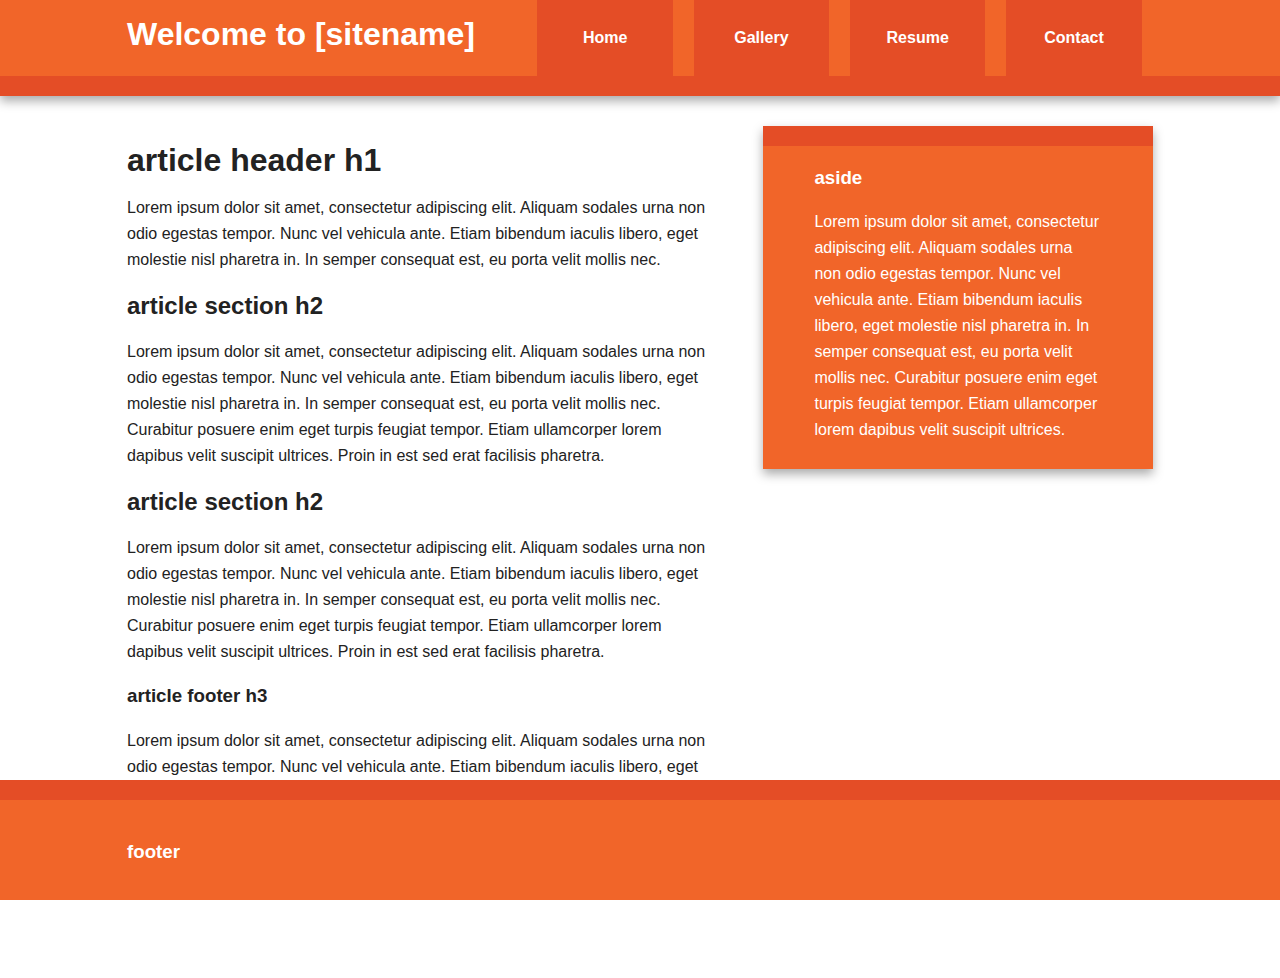
<file: index.html>
<!doctype html>
<!--[if lt IE 7]>      <html class="no-js lt-ie9 lt-ie8 lt-ie7" lang=""> <![endif]-->
<!--[if IE 7]>         <html class="no-js lt-ie9 lt-ie8" lang=""> <![endif]-->
<!--[if IE 8]>         <html class="no-js lt-ie9" lang=""> <![endif]-->
<!--[if gt IE 8]><!--> <html class="no-js" lang=""> <!--<![endif]-->
    <head>
        <meta charset="utf-8">
        <meta http-equiv="X-UA-Compatible" content="IE=edge,chrome=1">
        <title></title>
        <meta name="description" content="">
        <meta name="viewport" content="width=device-width, initial-scale=1">
        <link rel="apple-touch-icon" href="apple-touch-icon.png">

        <link rel="stylesheet" href="css/normalize.min.css">
        <link rel="stylesheet" href="css/main.css">

        <script src="js/vendor/modernizr-2.8.3-respond-1.4.2.min.js"></script>
    </head>
    <body>
        <!--[if lt IE 8]>
            <p class="browserupgrade">You are using an <strong>outdated</strong> browser. Please <a href="http://browsehappy.com/">upgrade your browser</a> to improve your experience.</p>
        <![endif]-->

        <div class="header-container">
            <header class="wrapper clearfix">
                <h1 class="title">Welcome to [sitename]</h1>
                <nav>
                    <ul>
                        <li><a href="index.html">Home</a></li>
                        <li><a href="gallery.html">Gallery</a></li>
                        <li><a href="resume.html">Resume</a></li>
                        <li><a href="contact.html">Contact</a></li>
                    </ul>
                </nav>
            </header>
        </div>

        <div class="main-container">
            <div class="main wrapper clearfix">

                <article>
                    <header>
                        <h1>article header h1</h1>
                        <p>Lorem ipsum dolor sit amet, consectetur adipiscing elit. Aliquam sodales urna non odio egestas tempor. Nunc vel vehicula ante. Etiam bibendum iaculis libero, eget molestie nisl pharetra in. In semper consequat est, eu porta velit mollis nec.</p>
                    </header>
                    <section>
                        <h2>article section h2</h2>
                        <p>Lorem ipsum dolor sit amet, consectetur adipiscing elit. Aliquam sodales urna non odio egestas tempor. Nunc vel vehicula ante. Etiam bibendum iaculis libero, eget molestie nisl pharetra in. In semper consequat est, eu porta velit mollis nec. Curabitur posuere enim eget turpis feugiat tempor. Etiam ullamcorper lorem dapibus velit suscipit ultrices. Proin in est sed erat facilisis pharetra.</p>
                    </section>
                    <section>
                        <h2>article section h2</h2>
                        <p>Lorem ipsum dolor sit amet, consectetur adipiscing elit. Aliquam sodales urna non odio egestas tempor. Nunc vel vehicula ante. Etiam bibendum iaculis libero, eget molestie nisl pharetra in. In semper consequat est, eu porta velit mollis nec. Curabitur posuere enim eget turpis feugiat tempor. Etiam ullamcorper lorem dapibus velit suscipit ultrices. Proin in est sed erat facilisis pharetra.</p>
                    </section>
                    <footer>
                        <h3>article footer h3</h3>
                        <p>Lorem ipsum dolor sit amet, consectetur adipiscing elit. Aliquam sodales urna non odio egestas tempor. Nunc vel vehicula ante. Etiam bibendum iaculis libero, eget molestie nisl pharetra in. In semper consequat est, eu porta velit mollis nec. Curabitur posuere enim eget turpis feugiat tempor.</p>
                    </footer>
                </article>

                <aside>
                    <h3>aside</h3>
                    <p>Lorem ipsum dolor sit amet, consectetur adipiscing elit. Aliquam sodales urna non odio egestas tempor. Nunc vel vehicula ante. Etiam bibendum iaculis libero, eget molestie nisl pharetra in. In semper consequat est, eu porta velit mollis nec. Curabitur posuere enim eget turpis feugiat tempor. Etiam ullamcorper lorem dapibus velit suscipit ultrices.</p>
                </aside>

            </div> <!-- #main -->
        </div> <!-- #main-container -->

        <div class="footer-container">
            <footer class="wrapper">
                <h3>footer</h3>
            </footer>
        </div>

        <script src="//ajax.googleapis.com/ajax/libs/jquery/1.11.2/jquery.min.js"></script>
        <script>window.jQuery || document.write('<script src="js/vendor/jquery-1.11.2.min.js"><\/script>')</script>

        <script src="js/plugins.js"></script>
        <script src="js/main.js"></script>

        <!-- Google Analytics: change UA-XXXXX-X to be your site's ID. -->
        <script>
            (function(b,o,i,l,e,r){b.GoogleAnalyticsObject=l;b[l]||(b[l]=
            function(){(b[l].q=b[l].q||[]).push(arguments)});b[l].l=+new Date;
            e=o.createElement(i);r=o.getElementsByTagName(i)[0];
            e.src='//www.google-analytics.com/analytics.js';
            r.parentNode.insertBefore(e,r)}(window,document,'script','ga'));
            ga('create','UA-XXXXX-X','auto');ga('send','pageview');
        </script>
    </body>
</html>
</file>
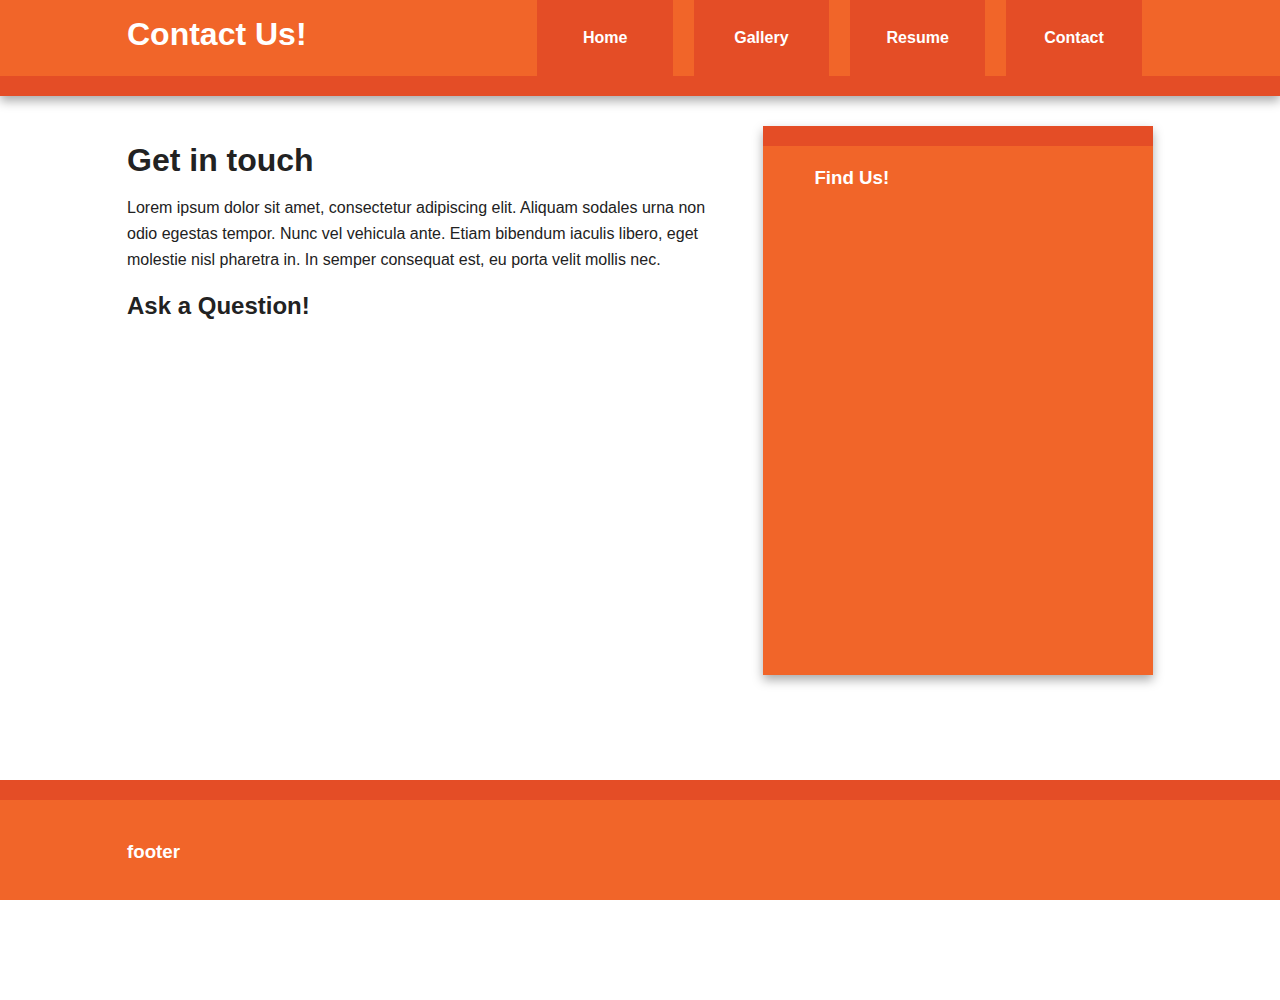
<file: contact.html>
<!doctype html>
<!--[if lt IE 7]>      <html class="no-js lt-ie9 lt-ie8 lt-ie7" lang=""> <![endif]-->
<!--[if IE 7]>         <html class="no-js lt-ie9 lt-ie8" lang=""> <![endif]-->
<!--[if IE 8]>         <html class="no-js lt-ie9" lang=""> <![endif]-->
<!--[if gt IE 8]><!--> <html class="no-js" lang=""> <!--<![endif]-->
    <head>
        <meta charset="utf-8">
        <meta http-equiv="X-UA-Compatible" content="IE=edge,chrome=1">
        <title></title>
        <meta name="description" content="">
        <meta name="viewport" content="width=device-width, initial-scale=1">
        <link rel="apple-touch-icon" href="apple-touch-icon.png">

        <link rel="stylesheet" href="css/normalize.min.css">
        <link rel="stylesheet" href="css/main.css">

        <script src="js/vendor/modernizr-2.8.3-respond-1.4.2.min.js"></script>
    </head>
    <body>
        <!--[if lt IE 8]>
            <p class="browserupgrade">You are using an <strong>outdated</strong> browser. Please <a href="http://browsehappy.com/">upgrade your browser</a> to improve your experience.</p>
        <![endif]-->

        <div class="header-container">
            <header class="wrapper clearfix">
                <h1 class="title">Contact Us!</h1>
                <nav>
                    <ul>
                        <li><a href="index.html">Home</a></li>
                        <li><a href="gallery.html">Gallery</a></li>
                        <li><a href="resume.html">Resume</a></li>
                        <li><a href="contact.html">Contact</a></li>
                    </ul>
                </nav>
            </header>
        </div>

        <div class="main-container">
            <div class="main wrapper clearfix">

                <article>
                    <header>
                        <h1>Get in touch</h1>
                        <p>Lorem ipsum dolor sit amet, consectetur adipiscing elit. Aliquam sodales urna non odio egestas tempor. Nunc vel vehicula ante. Etiam bibendum iaculis libero, eget molestie nisl pharetra in. In semper consequat est, eu porta velit mollis nec.</p>
                    </header>
                    <section>
                        <h2>Ask a Question!</h2>
                        <!-- Change the width and height values to suit you best -->
                            <div class="typeform-widget" data-url="https://keithmiketom.typeform.com/to/ImEGFB" data-text="contact me" style="width:100%;height:500px;"></div>
                            <script>(function(){var qs,js,q,s,d=document,gi=d.getElementById,ce=d.createElement,gt=d.getElementsByTagName,id='typef_orm',b='https://s3-eu-west-1.amazonaws.com/share.typeform.com/';if(!gi.call(d,id)){js=ce.call(d,'script');js.id=id;js.src=b+'widget.js';q=gt.call(d,'script')[0];q.parentNode.insertBefore(js,q)}})()</script>
                            <div style="font-family: Sans-Serif;font-size: 12px;color: #999;opacity: 0.5; padding-top: 5px;">Powered by <a href="http://www.typeform.com/?utm_campaign=typeform_ImEGFB&amp;utm_source=website&amp;utm_medium=typeform&amp;utm_content=typeform-embedded&amp;utm_term=English" style="color: #999" target="_blank">Typeform</a></div>

                    </section>
                </article>

                <aside>
                    <h3>Find Us!</h3>
                    <iframe class="map" src="https://www.google.com/maps/embed?pb=!1m18!1m12!1m3!1d2380.434410671234!2d-6.2081144!3d53.3712764!2m3!1f0!2f0!3f0!3m2!1i1024!2i768!4f13.1!3m3!1m2!1s0x48670e4b4e992e0d%3A0x109beab7866180ee!2sKillester+College+Of+Further+Education!5e0!3m2!1sen!2sie!4v1436111558332" height="400" frameborder="0" style="border:0" allowfullscreen></iframe>
                    <p>
                    </p>    
                </aside>

            </div> <!-- #main -->
        </div> <!-- #main-container -->

        <div class="footer-container">
            <footer class="wrapper">
                <h3>footer</h3>
            </footer>
        </div>

        <script src="//ajax.googleapis.com/ajax/libs/jquery/1.11.2/jquery.min.js"></script>
        <script>window.jQuery || document.write('<script src="js/vendor/jquery-1.11.2.min.js"><\/script>')</script>

        <script src="js/plugins.js"></script>
        <script src="js/main.js"></script>

        <!-- Google Analytics: change UA-XXXXX-X to be your site's ID. -->
        <script>
            (function(b,o,i,l,e,r){b.GoogleAnalyticsObject=l;b[l]||(b[l]=
            function(){(b[l].q=b[l].q||[]).push(arguments)});b[l].l=+new Date;
            e=o.createElement(i);r=o.getElementsByTagName(i)[0];
            e.src='//www.google-analytics.com/analytics.js';
            r.parentNode.insertBefore(e,r)}(window,document,'script','ga'));
            ga('create','UA-XXXXX-X','auto');ga('send','pageview');
        </script>
    </body>
</html>
</file>
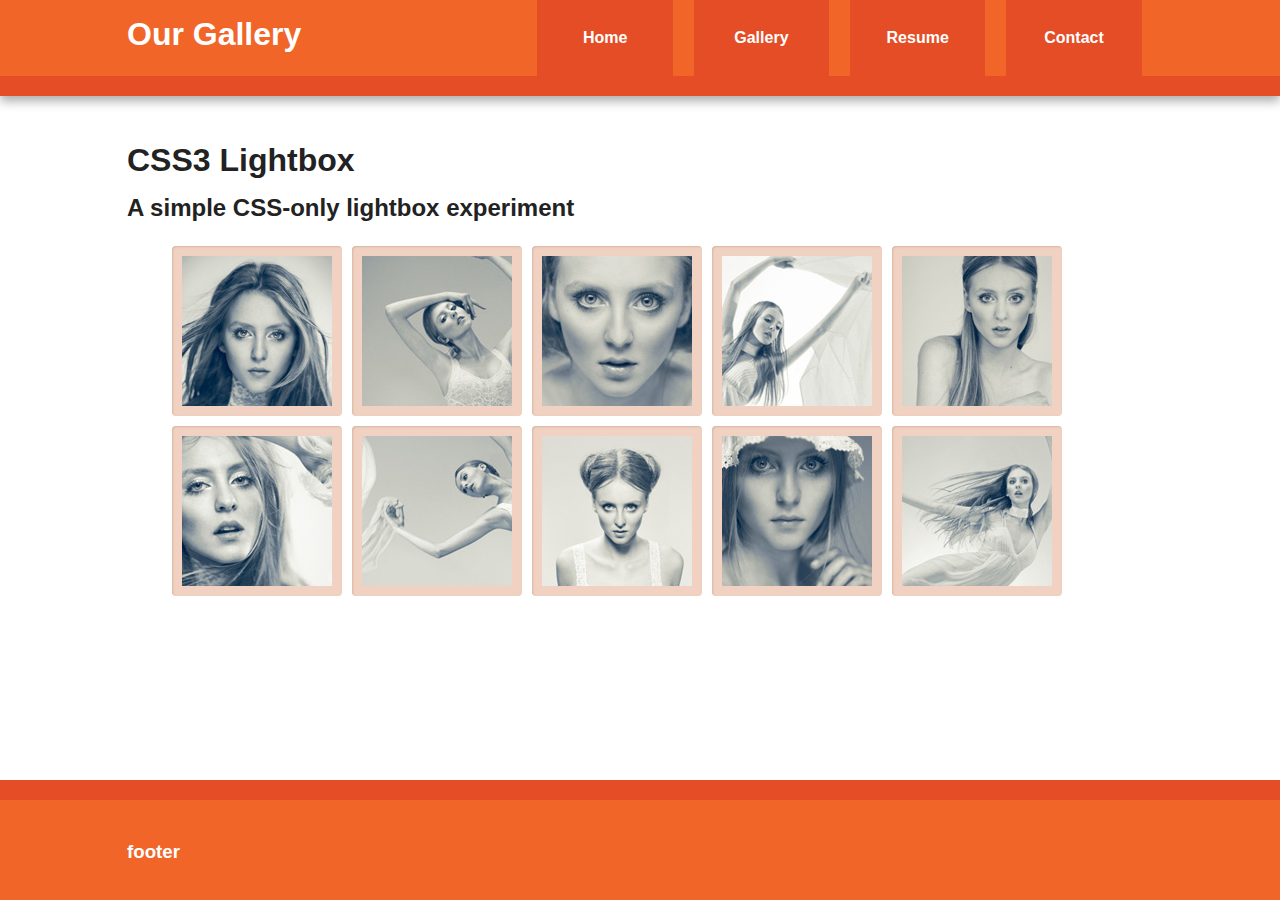
<file: gallery.html>
<!doctype html>
<!--[if lt IE 7]>      <html class="no-js lt-ie9 lt-ie8 lt-ie7" lang=""> <![endif]-->
<!--[if IE 7]>         <html class="no-js lt-ie9 lt-ie8" lang=""> <![endif]-->
<!--[if IE 8]>         <html class="no-js lt-ie9" lang=""> <![endif]-->
<!--[if gt IE 8]><!--> <html class="no-js" lang=""> <!--<![endif]-->
    <head>
        <meta charset="utf-8">
        <meta http-equiv="X-UA-Compatible" content="IE=edge,chrome=1">
        <title>Tv Shop | Gallery</title>
        <meta name="description" content="">
        <meta name="viewport" content="width=device-width, initial-scale=1">
        <link rel="apple-touch-icon" href="apple-touch-icon.png">

        <link rel="stylesheet" href="css/normalize.min.css">
        <link rel="stylesheet" href="css/main.css">

        <script src="js/vendor/modernizr-2.8.3-respond-1.4.2.min.js"></script>
    </head>
    <body>
        <!--[if lt IE 8]>
            <p class="browserupgrade">You are using an <strong>outdated</strong> browser. Please <a href="http://browsehappy.com/">upgrade your browser</a> to improve your experience.</p>
        <![endif]-->

        <div class="header-container">
            <header class="wrapper clearfix">
                <h1 class="title">Our Gallery</h1>
                <nav>
                    <ul>
                        <li><a href="index.html">Home</a></li>
                        <li><a href="gallery.html">Gallery</a></li>
                        <li><a href="resume.html">Resume</a></li>
                        <li><a href="contact.html">Contact</a></li>
                    </ul>
                </nav>
            </header>
        </div>

        <div class="main-container">
            <div class="main wrapper clearfix">

                <article>
                   <header>
                <h1>CSS3 <span>Lightbox</span></h1>
                <h2>A simple CSS-only lightbox experiment</h2>
                
            </header>
            <section>
                <ul class="lb-album">
                    <li>
                        <a href="#image-1">
                            <img src="images/thumbs/1.jpg" alt="image01">
                            <span>Pointe</span>
                        </a>
                        <div class="lb-overlay" id="image-1">
                            <img src="images/full/1.jpg" alt="image01" />
                            <div>
                                <h3>pointe <span>/point/</h3>
                                <p>Dance performed on the tips of the toes</p>
                                <a href="#image-10" class="lb-prev">Prev</a>
                                <a href="#image-2" class="lb-next">Next</a>
                            </div>
                            <a href="#page" class="lb-close">x Close</a>
                        </div>
                    </li>
                    <li>
                        <a href="#image-2">
                            <img src="images/thumbs/2.jpg" alt="image02">
                            <span>Port de bras</span>
                        </a>
                        <div class="lb-overlay" id="image-2">
                            <img src="images/full/2.jpg" alt="image02" />
                            <div>                           
                                <h3>port de bras <span>/ˌpôr də ˈbrä/</h3>
                                <p>An exercise designed to develop graceful movement and disposition of the arms</p>
                                <a href="#image-1" class="lb-prev">Prev</a>
                                <a href="#image-3" class="lb-next">Next</a>
                            </div>
                            <a href="#page" class="lb-close">x Close</a>
                        </div>
                    </li>
                    <li>
                        <a href="#image-3">
                            <img src="images/thumbs/3.jpg" alt="image03">
                            <span>Plié</span>
                        </a>
                        <div class="lb-overlay" id="image-3">
                            <img src="images/full/3.jpg" alt="image03" />
                            <div>                           
                                <h3>pli·é <span>/plēˈā/</h3>
                                <p>A movement in which a dancer bends the knees and straightens them again</p>
                                <a href="#image-2" class="lb-prev">Prev</a>
                                <a href="#image-4" class="lb-next">Next</a>
                            </div>
                            <a href="#page" class="lb-close">x Close</a>
                        </div>
                    </li>
                    <li>
                        <a href="#image-4">
                            <img src="images/thumbs/4.jpg" alt="image04">
                            <span>Adagio</span>
                        </a>
                        <div class="lb-overlay" id="image-4">
                            <img src="images/full/4.jpg" alt="image04" />
                            <div>                           
                                <h3>a·da·gio <span>/əˈdäjō/</h3>
                                <p>A movement or composition marked to be played adagio</p>
                                <a href="#image-3" class="lb-prev">Prev</a>
                                <a href="#image-5" class="lb-next">Next</a>
                            </div>
                            <a href="#page" class="lb-close">x Close</a>
                        </div>
                    </li>
                    <li>
                        <a href="#image-5">
                            <img src="images/thumbs/5.jpg" alt="image05">
                            <span>Frappé</span>
                        </a>
                        <div class="lb-overlay" id="image-5">
                            <img src="images/full/5.jpg" alt="image05" />
                            <div>                           
                                <h3>frap·pé<span>/fraˈpā/</h3>
                                <p>Involving a beating action of the toe of one foot against the ankle of the supporting leg</p>
                                <a href="#image-4" class="lb-prev">Prev</a>
                                <a href="#image-6" class="lb-next">Next</a>
                            </div>
                            <a href="#page" class="lb-close">x Close</a>
                        </div>
                    </li>
                    <li>
                        <a href="#image-6">
                            <img src="images/thumbs/6.jpg" alt="image06">
                            <span>Glissade</span>
                        </a>
                        <div class="lb-overlay" id="image-6">
                            <img src="images/full/6.jpg" alt="image06" />
                            <div>                           
                                <h3>glis·sade <span>/gliˈsäd/</h3>
                                <p>One leg is brushed outward from the body, which then takes the weight while the second leg is brushed in to meet it</p>
                                <a href="#image-5" class="lb-prev">Prev</a>
                                <a href="#image-7" class="lb-next">Next</a>
                            </div>
                            <a href="#page" class="lb-close">x Close</a>
                        </div>
                    </li>
                    <li>
                        <a href="#image-7">
                            <img src="images/thumbs/7.jpg" alt="image07">
                            <span>Jeté</span>
                        </a>
                        <div class="lb-overlay" id="image-7">
                            <img src="images/full/7.jpg" alt="image07" />
                            <div>                           
                                <h3>je·té <span>/zhə-ˈtā/</h3>
                                <p>A springing jump made from one foot to the other in any direction</p>
                                <a href="#image-6" class="lb-prev">Prev</a>
                                <a href="#image-8" class="lb-next">Next</a>
                            </div>
                            <a href="#page" class="lb-close">x Close</a>
                        </div>
                    </li>
                    <li>
                        <a href="#image-8">
                            <img src="images/thumbs/8.jpg" alt="image08">
                            <span>Piqué</span>
                        </a>
                        <div class="lb-overlay" id="image-8">
                            <img src="images/full/8.jpg" alt="image08" />
                            <div>                           
                                <h3>pi·qué <span>/pēˈkā/</h3>
                                <p>Strongly pointed toe of the lifted and extended leg sharply lowers to hit the floor then immediately rebounds upward</p>
                                <a href="#image-7" class="lb-prev">Prev</a>
                                <a href="#image-9" class="lb-next">Next</a>
                            </div>
                            <a href="#page" class="lb-close">x Close</a>
                        </div>
                    </li>
                    <li>
                        <a href="#image-9">
                            <img src="images/thumbs/9.jpg" alt="image09">
                            <span>Arabesque</span>
                        </a>
                        <div class="lb-overlay" id="image-9">
                            <img src="images/full/9.jpg" alt="image09" />
                            <div>                           
                                <h3>ar·a·besque <span>/ˌarəˈbesk/</h3>
                                <p>Position of the body supported on one leg, with the other leg extended behind the body with the knee straight</p>
                                <a href="#image-8" class="lb-prev">Prev</a>
                                <a href="#image-10" class="lb-next">Next</a>
                            </div>
                            <a href="#page" class="lb-close">x Close</a>
                        </div>
                    </li>
                    <li>
                        <a href="#image-10">
                            <img src="images/thumbs/10.jpg" alt="image10">
                            <span>Ballerina</span>
                        </a>
                        <div class="lb-overlay" id="image-10">
                            <img src="images/full/10.jpg" alt="image10" />
                            <div>                           
                                <h3>bal·le·ri·na <span>/ˌbaləˈrēnə/</h3>
                                <p>A female ballet dancer</p>
                                <a href="#image-9" class="lb-prev">Prev</a>
                                <a href="#image-1" class="lb-next">Next</a>
                            </div>
                            <a href="#page" class="lb-close">x Close</a>
                        </div>
                    </li>
                </ul>
            </section>
                </article>

                

            </div> <!-- #main -->
        </div> <!-- #main-container -->

        <div class="footer-container">
            <footer class="wrapper">
                <h3>footer</h3>
            </footer>
        </div>

        <script src="//ajax.googleapis.com/ajax/libs/jquery/1.11.2/jquery.min.js"></script>
        <script>window.jQuery || document.write('<script src="js/vendor/jquery-1.11.2.min.js"><\/script>')</script>

        <script src="js/plugins.js"></script>
        <script src="js/main.js"></script>

        <!-- Google Analytics: change UA-XXXXX-X to be your site's ID. -->
        <script>
            (function(b,o,i,l,e,r){b.GoogleAnalyticsObject=l;b[l]||(b[l]=
            function(){(b[l].q=b[l].q||[]).push(arguments)});b[l].l=+new Date;
            e=o.createElement(i);r=o.getElementsByTagName(i)[0];
            e.src='//www.google-analytics.com/analytics.js';
            r.parentNode.insertBefore(e,r)}(window,document,'script','ga'));
            ga('create','UA-XXXXX-X','auto');ga('send','pageview');
        </script>
    </body>
</html>
</file>
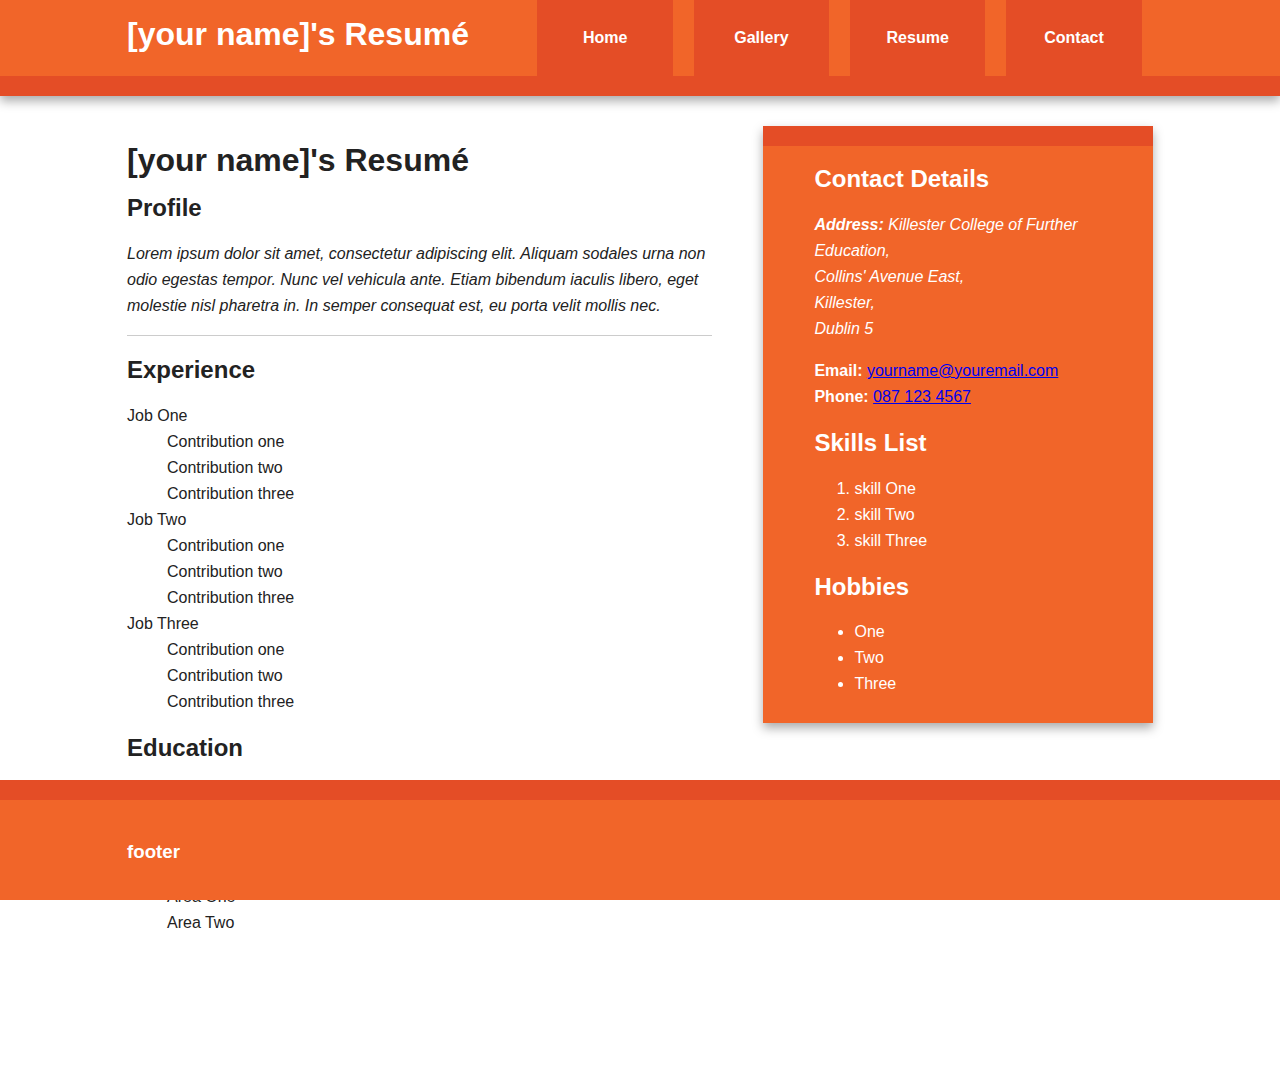
<file: resume.html>
<!doctype html>
<!--[if lt IE 7]>      <html class="no-js lt-ie9 lt-ie8 lt-ie7" lang=""> <![endif]-->
<!--[if IE 7]>         <html class="no-js lt-ie9 lt-ie8" lang=""> <![endif]-->
<!--[if IE 8]>         <html class="no-js lt-ie9" lang=""> <![endif]-->
<!--[if gt IE 8]><!--> <html class="no-js" lang=""> <!--<![endif]-->
    <head>
        <meta charset="utf-8">
        <meta http-equiv="X-UA-Compatible" content="IE=edge,chrome=1">
        <title>Tv Shop | Gallery</title>
        <meta name="description" content="">
        <meta name="viewport" content="width=device-width, initial-scale=1">
        <link rel="apple-touch-icon" href="apple-touch-icon.png">

        <link rel="stylesheet" href="css/normalize.min.css">
        <link rel="stylesheet" href="css/main.css">

        <script src="js/vendor/modernizr-2.8.3-respond-1.4.2.min.js"></script>
    </head>
    <body>
        <!--[if lt IE 8]>
            <p class="browserupgrade">You are using an <strong>outdated</strong> browser. Please <a href="http://browsehappy.com/">upgrade your browser</a> to improve your experience.</p>
        <![endif]-->

        <div class="header-container">
            <header class="wrapper clearfix">
                <h1 class="title">[your name]'s Resumé</h1>
                <nav>
                    <ul>
                        <li><a href="index.html">Home</a></li>
                        <li><a href="gallery.html">Gallery</a></li>
                        <li><a href="resume.html">Resume</a></li>
                        <li><a href="contact.html">Contact</a></li>
                    </ul>
                </nav>
            </header>
        </div>

        <div class="main-container">
            <div class="main wrapper clearfix">

                <article>
                    <header>
                        <h1>[your name]'s Resumé</h1>

                        <h2>Profile</h2>
                        <p>
                        <em>Lorem ipsum dolor sit amet, consectetur adipiscing elit. Aliquam sodales urna non odio egestas tempor. Nunc vel vehicula ante. Etiam bibendum iaculis libero, eget molestie nisl pharetra in. In semper consequat est, eu porta velit mollis nec.</em>
                        </p>
                    </header>
                    <hr />
                    <section>
                        <h2>Experience</h2>
                        <dl>
                            <dt>Job One</dt>
                                <dd>Contribution one</dd>
                                <dd>Contribution two</dd>
                                <dd>Contribution three</dd>
                            <dt>Job Two</dt>
                                <dd>Contribution one</dd>
                                <dd>Contribution two</dd>
                                <dd>Contribution three</dd>
                            <dt>Job Three</dt>
                                <dd>Contribution one</dd>
                                <dd>Contribution two</dd>
                                <dd>Contribution three</dd>
                        <dl>
                    </section>
                    <section>
                        <h2>Education</h2>
                            <dl>
                                <dt>Course One</dt>
                                  <dd>Area One</dd>
                                  <dd>Area Two</dd>
                                <dt>Course One</dt>
                                    <dd>Area One</dd>
                                    <dd>Area Two</dd>
                            </dl>
                    </section>
                   
                   
                </article>


                <aside>
                    <section>
                        <h2>Contact Details</h2>
                        <address>
                            <strong>Address: </strong>Killester College of Further Education,<br />
                            Collins' Avenue East, <br />
                            Killester, <br />
                            Dublin 5
                        </address>
                        <p><strong>Email: </strong> <a href="mailto:yourname@youremail.com" title="my email">yourname@youremail.com</a><br />
                        <strong>Phone: </strong><a href="tel:0871234567" title="call me">087 123 4567</a>
                        </p>
                    </section> 
                    <section>
                    <h2>Skills List</h2>
                        <ol>
                            <li>skill One</li>
                            <li>skill Two</li>
                            <li>skill Three</li>
                        </ol>
                    </section>
                         <section>
                        <h2>Hobbies</h2>
                         <ul>
                            <li> One</li>
                            <li> Two</li>
                            <li> Three</li>
                        </ul>
                    </section>
                </aside>

            </div> <!-- #main -->
        </div> <!-- #main-container -->

        <div class="footer-container">
            <footer class="wrapper">
                <h3>footer</h3>
            </footer>
        </div>

        <script src="//ajax.googleapis.com/ajax/libs/jquery/1.11.2/jquery.min.js"></script>
        <script>window.jQuery || document.write('<script src="js/vendor/jquery-1.11.2.min.js"><\/script>')</script>

        <script src="js/plugins.js"></script>
        <script src="js/main.js"></script>

        <!-- Google Analytics: change UA-XXXXX-X to be your site's ID. -->
        <script>
            (function(b,o,i,l,e,r){b.GoogleAnalyticsObject=l;b[l]||(b[l]=
            function(){(b[l].q=b[l].q||[]).push(arguments)});b[l].l=+new Date;
            e=o.createElement(i);r=o.getElementsByTagName(i)[0];
            e.src='//www.google-analytics.com/analytics.js';
            r.parentNode.insertBefore(e,r)}(window,document,'script','ga'));
            ga('create','UA-XXXXX-X','auto');ga('send','pageview');
        </script>
    </body>
</html>
</file>
<file: css/main.css>
/*! HTML5 Boilerplate v5.0 | MIT License | http://h5bp.com/ */

html {
    color: #222;
    font-size: 1em;
    line-height: 1.4;
}

::-moz-selection {
    background: #b3d4fc;
    text-shadow: none;
}

::selection {
    background: #b3d4fc;
    text-shadow: none;
}

hr {
    display: block;
    height: 1px;
    border: 0;
    border-top: 1px solid #ccc;
    margin: 1em 0;
    padding: 0;
}

audio,
canvas,
iframe,
img,
svg,
video {
    vertical-align: middle;
}

fieldset {
    border: 0;
    margin: 0;
    padding: 0;
}

textarea {
    resize: vertical;
}

.browserupgrade {
    margin: 0.2em 0;
    background: #ccc;
    color: #000;
    padding: 0.2em 0;
}


/* ===== Initializr Styles ==================================================
   Author: Jonathan Verrecchia - verekia.com/initializr/responsive-template
   ========================================================================== */

body {
    font: 16px/26px Helvetica, Helvetica Neue, Arial;
    height:100%;
    padding-bottom: 100px;
}

.wrapper {
    width: 90%;
    margin: 0 5%;
}

/* ===================
    ALL: Orange Theme
   =================== */

.header-container {
    border-bottom: 20px solid #e44d26;
}

.footer-container,
.main aside {
    border-top: 20px solid #e44d26;
}

.header-container,
.footer-container,
.main aside {
    background: #f16529;
}

.title {
    color: white;
}

/* ==============
    MOBILE: Menu
   ============== */

nav ul {
    margin: 0;
    padding: 0;
    list-style-type: none;
}

nav a {
    display: block;
    margin-bottom: 10px;
    padding: 15px 0;

    text-align: center;
    text-decoration: none;
    font-weight: bold;

    color: white;
    background: #e44d26;
}

nav a:hover,
nav a:visited {
    color: white;
}

nav a:hover {
    text-decoration: underline;
}

/* ==============
    MOBILE: Main
   ============== */

.main {
    padding: 30px 0;
}

.main article h1 {
    font-size: 2em;
}

.main aside {
    color: white;
    padding: 0px 5% 10px;
}

.footer-container footer {
    color: white;
    padding: 20px 0;
}

/* ===============
    ALL: IE Fixes
   =============== */

.ie7 .title {
    padding-top: 20px;
}

/* ==========================================================================
   Author's custom styles
   ========================================================================== */
   iframe.map {
    width:90%;
    margin-left: auto;
    margin-right: auto;
    padding-top: 40px;
   }

   div.footer-container{height:100px;
   width:100%;
    position: absolute;
    left: 0;
    bottom: 0; }

/* ==========================================================================
   CSS3 Gallery
   ========================================================================== */

.lb-album{
    width: 900px;
    margin: 0 auto;
    font-family: 'BebasNeueRegular', 'Arial Narrow', Arial, sans-serif;
}
.lb-album li{
    float: left;
    margin: 5px;
    position: relative;
    list-style: none;
}
.lb-album li > a,
.lb-album li > a img{
    display: block;
}
.lb-album li > a{
    width: 150px;
    height: 150px;
    position: relative;
    padding: 10px;
    background: #f1d2c2;
    -webkit-box-shadow: 1px 1px 2px #fff, 1px 1px 2px rgba(158,111,86,0.3) inset;
    -moz-box-shadow: 1px 1px 2px #fff, 1px 1px 2px rgba(158,111,86,0.3) inset;
    box-shadow: 1px 1px 2px #fff, 1px 1px 2px rgba(158,111,86,0.3) inset;
    -moz-border-radius: 4px;
    -webkit-border-radius: 4px;
    border-radius: 4px 4px 4px 4px;
}
.lb-album li > a span{
    position: absolute;
    width: 150px;
    height: 150px;
    top: 10px;
    left: 10px;
    text-align: center;
    line-height: 150px;
    color: rgba(27,54,81,0.8);
    text-shadow: 0px 1px 1px rgba(255,255,255,0.6);
    font-size: 24px;
    opacity: 0;
    filter: alpha(opacity=0); /* internet explorer */
    -ms-filter:"progid:DXImageTransform.Microsoft.Alpha(opacity=0)"; /*IE8*/
    background: rgb(241,210,194);
    background: -moz-radial-gradient(center, ellipse cover, rgba(255,255,255,0.56) 0%, rgba(241,210,194,1) 100%);
    background: -webkit-gradient(radial, center center, 0px, center center, 100%, color-stop(0%,rgba(255,255,255,0.56)), color-stop(100%,rgba(241,210,194,1)));
    background: -webkit-radial-gradient(center, ellipse cover, rgba(255,255,255,0.56) 0%,rgba(241,210,194,1) 100%);
    background: -o-radial-gradient(center, ellipse cover, rgba(255,255,255,0.56) 0%,rgba(241,210,194,1) 100%);
    background: -ms-radial-gradient(center, ellipse cover, rgba(255,255,255,0.56) 0%,rgba(241,210,194,1) 100%);
    background: radial-gradient(center, ellipse cover, rgba(255,255,255,0.56) 0%,rgba(241,210,194,1) 100%);
    -webkit-transition: opacity 0.3s linear;
    -moz-transition: opacity 0.3s linear;
    -o-transition: opacity 0.3s linear;
    -ms-transition: opacity 0.3s linear;
    transition: opacity 0.3s linear;
}
.lb-album li > a:hover span{
    opacity: 1;
    filter: alpha(opacity=99); /* internet explorer */
    -ms-filter:"progid:DXImageTransform.Microsoft.Alpha(opacity=99)"; /*IE8*/
}
.lb-overlay{
    width: 0px;
    height: 0px;
    position: fixed;
    overflow: hidden;
    left: 0px;
    top: 0px;
    padding: 0px;
    z-index: 99;
    text-align: center;
    background: rgb(241,210,194);
    background: -moz-radial-gradient(center, ellipse cover, rgba(255,255,255,0.56) 0%, rgba(241,210,194,1) 100%);
    background: -webkit-gradient(radial, center center, 0px, center center, 100%, color-stop(0%,rgba(255,255,255,0.56)), color-stop(100%,rgba(241,210,194,1)));
    background: -webkit-radial-gradient(center, ellipse cover, rgba(255,255,255,0.56) 0%,rgba(241,210,194,1) 100%);
    background: -o-radial-gradient(center, ellipse cover, rgba(255,255,255,0.56) 0%,rgba(241,210,194,1) 100%);
    background: -ms-radial-gradient(center, ellipse cover, rgba(255,255,255,0.56) 0%,rgba(241,210,194,1) 100%);
    background: radial-gradient(center, ellipse cover, rgba(255,255,255,0.56) 0%,rgba(241,210,194,1) 100%);
}
.lb-overlay > div{
    position: relative;
    color: rgba(27,54,81,0.8);
    width: 550px;
    height: 80px;
    margin: 40px auto 0px auto;
    text-shadow: 0px 1px 1px rgba(255,255,255,0.6);
}
.lb-overlay div h3,
.lb-overlay div p{
    padding: 0px 20px;
    width: 200px;
    height: 60px;
}
.lb-overlay div h3{
    font-size: 36px;
    float: left;
    text-align: right;
    border-right: 1px solid rgba(27,54,81,0.4);
}
.lb-overlay div h3 span,
.lb-overlay div p{
    font-size: 16px;
    font-family: Constantia, Palatino, "Palatino Linotype", "Palatino LT STD", Georgia, serif;
    font-style: italic;
}
.lb-overlay div h3 span{
    display: block;
    line-height: 6px;
}
.lb-overlay div p{
    font-size: 14px;
    text-align: left;
    float: left;
    width: 260px;
}
.lb-overlay a.lb-close{
    background: rgba(27,54,81,0.8);
    z-index: 1001;
    color: #fff;
    position: absolute;
    top: 43px;
    left: 50%;
    font-size: 15px;
    line-height: 26px;
    text-align: center;
    width: 50px;
    height: 23px;
    overflow: hidden;
    margin-left: -25px;
    opacity: 0;
    filter: alpha(opacity=0); /* internet explorer */
    -ms-filter:"progid:DXImageTransform.Microsoft.Alpha(opacity=0)"; /*IE8*/
    -webkit-box-shadow: 0px 1px 2px rgba(0,0,0,0.3);
    -moz-box-shadow: 0px 1px 2px rgba(0,0,0,0.3);
    box-shadow: 0px 1px 2px rgba(0,0,0,0.3);
}
.lb-overlay img{
    /* height: 100%; For Opera max-height does not seem to work */
    max-height: 100%;
    position: relative;
    opacity: 0;
    filter: alpha(opacity=0); /* internet explorer */
    -ms-filter:"progid:DXImageTransform.Microsoft.Alpha(opacity=0)"; /*IE8*/
    -webkit-box-shadow: 1px 1px 4px rgba(0,0,0,0.3);
    -moz-box-shadow: 1px 1px 4px rgba(0,0,0,0.3);
    box-shadow: 0px 2px 7px rgba(0,0,0,0.2);
    -webkit-transition: opacity 0.5s linear;
    -moz-transition: opacity 0.5s linear;
    -o-transition: opacity 0.5s linear;
    -ms-transition: opacity 0.5s linear;
    transition: opacity 0.5s linear;
}
.lb-prev, .lb-next{
    text-indent: -9000px;
    position: absolute;
    top: -32px;
    width: 24px;
    height: 25px;
    left: 50%;
    opacity: 0.8;
    filter: alpha(opacity=80); /* internet explorer */
    -ms-filter:"progid:DXImageTransform.Microsoft.Alpha(opacity=80)"; /*IE8*/
}
.lb-prev:hover, .lb-next:hover{
    opacity: 1;
    filter: alpha(opacity=99); /* internet explorer */
    -ms-filter:"progid:DXImageTransform.Microsoft.Alpha(opacity=99)"; /*IE8*/
}
.lb-prev{
    margin-left: -30px;
    background: transparent url(../images/arrows.png) no-repeat top left;
}
.lb-next{
    margin-left: 6px;
    background: transparent url(../images/arrows.png) no-repeat top right;
}
.lb-overlay:target {
    width: auto;
    height: auto;
    bottom: 0px;
    right: 0px;
    padding: 80px 100px 120px 100px;
}
.lb-overlay:target img,
.lb-overlay:target a.lb-close{
    opacity: 1;
    filter: alpha(opacity=99); /* internet explorer */
    -ms-filter:"progid:DXImageTransform.Microsoft.Alpha(opacity=99)"; /*IE8*/
}
/* 
    100% Height for Opera as the max-height seems to be ignored, not optimal for large screens 
    http://bricss.net/post/11230266445/css-hack-to-target-opera 
*/
x:-o-prefocus, .lb-overlay img {
    height: 100%;
}










/* ==========================================================================
   Media Queries
   ========================================================================== */

@media only screen and (min-width: 480px) {

/* ====================
    INTERMEDIATE: Menu
   ==================== */

    nav a {
        float: left;
        width: 18%;
        margin: 0 1.7%;
        padding: 25px 2%;
        margin-bottom: 0;
    }

    nav li:first-child a {
        margin-left: 0;
    }

    nav li:last-child a {
        margin-right: 0;
    }

/* ========================
    INTERMEDIATE: IE Fixes
   ======================== */

    nav ul li {
        display: inline;
    }

    .oldie nav a {
        margin: 0 0.7%;
    }
}

@media only screen and (min-width: 768px) {

/* ====================
    WIDE: CSS3 Effects
   ==================== */

    .header-container,
    .main aside {
        -webkit-box-shadow: 0 5px 10px #aaa;
           -moz-box-shadow: 0 5px 10px #aaa;
                box-shadow: 0 5px 10px #aaa;
    }

/* ============
    WIDE: Menu
   ============ */

    .title {
        float: left;
    }

    nav {
        float: right;
        width: 60%;
    }

/* ============
    WIDE: Main
   ============ */

    .main article {
        float: left;
        width: 57%;
    }

    .main aside {
        float: right;
        width: 28%;
    }
}

@media only screen and (min-width: 1140px) {

/* ===============
    Maximal Width
   =============== */

    .wrapper {
        width: 1026px; /* 1140px - 10% for margins */
        margin: 0 auto;
    }
}

/* ==========================================================================
   Helper classes
   ========================================================================== */

.hidden {
    display: none !important;
    visibility: hidden;
}

.visuallyhidden {
    border: 0;
    clip: rect(0 0 0 0);
    height: 1px;
    margin: -1px;
    overflow: hidden;
    padding: 0;
    position: absolute;
    width: 1px;
}

.visuallyhidden.focusable:active,
.visuallyhidden.focusable:focus {
    clip: auto;
    height: auto;
    margin: 0;
    overflow: visible;
    position: static;
    width: auto;
}

.invisible {
    visibility: hidden;
}

.clearfix:before,
.clearfix:after {
    content: " ";
    display: table;
}

.clearfix:after {
    clear: both;
}

.clearfix {
    *zoom: 1;
}

/* ==========================================================================
   Print styles
   ========================================================================== */

@media print {
    *,
    *:before,
    *:after {
        background: transparent !important;
        color: #000 !important;
        box-shadow: none !important;
        text-shadow: none !important;
    }

    a,
    a:visited {
        text-decoration: underline;
    }

    a[href]:after {
        content: " (" attr(href) ")";
    }

    abbr[title]:after {
        content: " (" attr(title) ")";
    }

    a[href^="#"]:after,
    a[href^="javascript:"]:after {
        content: "";
    }

    pre,
    blockquote {
        border: 1px solid #999;
        page-break-inside: avoid;
    }

    thead {
        display: table-header-group;
    }

    tr,
    img {
        page-break-inside: avoid;
    }

    img {
        max-width: 100% !important;
    }

    p,
    h2,
    h3 {
        orphans: 3;
        widows: 3;
    }

    h2,
    h3 {
        page-break-after: avoid;
    }
}
</file>
